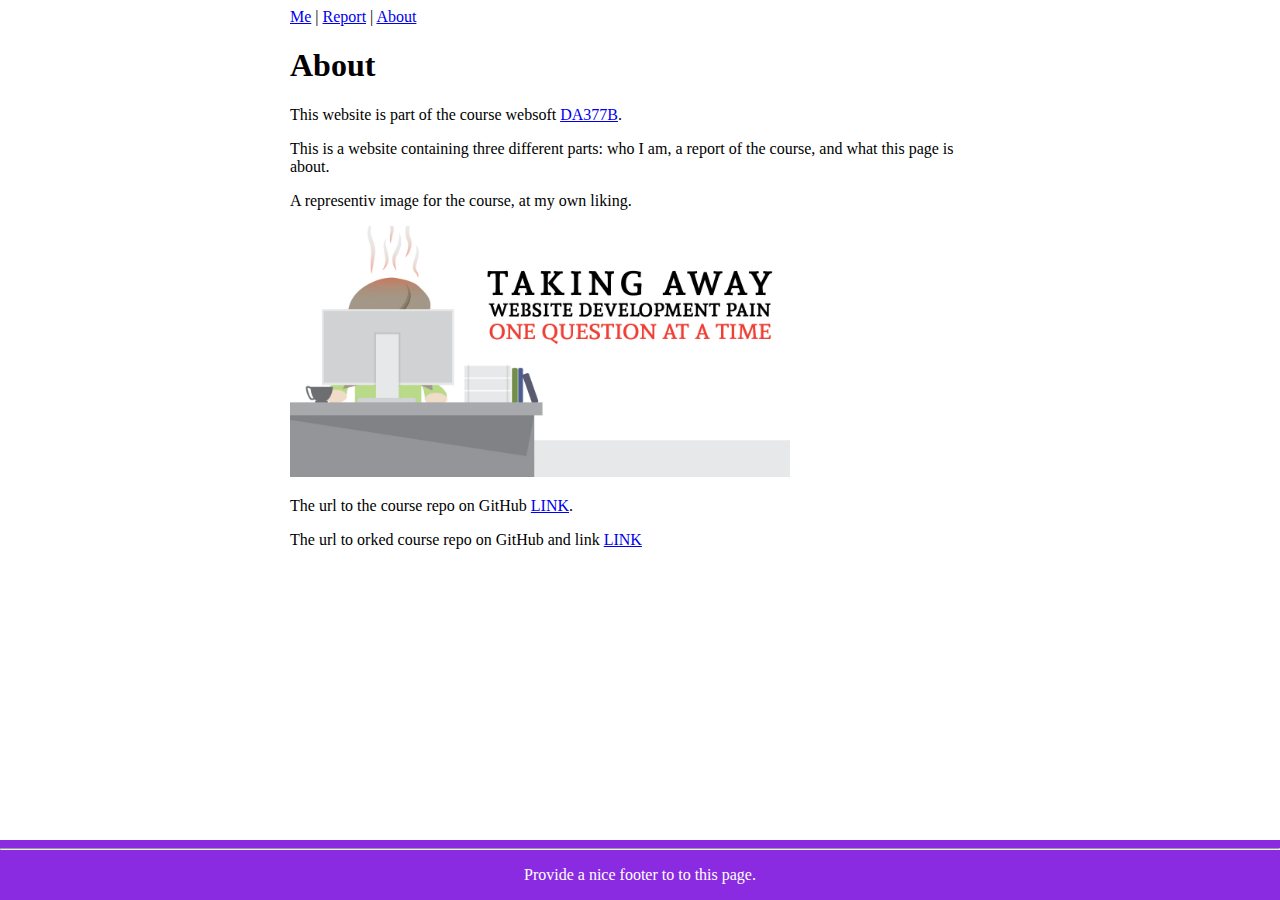
<file: work/report/about.html>
<!doctype html>
<html lang="en">
<head>
    <meta charset="utf-8">
    <title>About this site</title>
    <link rel="stylesheet" href="css/style.css">
    <link rel="icon" href="favicon.ico">
</head>

<body>



<header>
    <nav>
        <a href="me.html">Me</a> |
        <a href="report.html">Report</a> | 
        <a href="about.html">About</a>
    </nav>
</header>



<article>

<h1>About</h1>

<p>This website is part of the course websoft <a href="https://hkr.se/en/course/DA377B">DA377B</a>.</p>

<p>This is a website containing three different parts: who I am, a report of the course, and what this page is about.</p>

<p>A representiv image for the course, at my own liking.</p>
<p></p><img src="img/websitepain.jpg" width="500" alt="pic"></p>

<p>The url to the course repo on GitHub <a href="https://github.com/Webbprogrammering/websoft">LINK</a>.</p>

<p>The url to orked course repo on GitHub and link <a href="https://aysa0003.github.io/websoft/">LINK</a></p>

</article>

<footer>
    <hr>
    <p>Provide a nice footer to to this page.</p>
</footer>

<script type="text/javascript" src="js/main.js"></script>
</body>
</html>
</file>
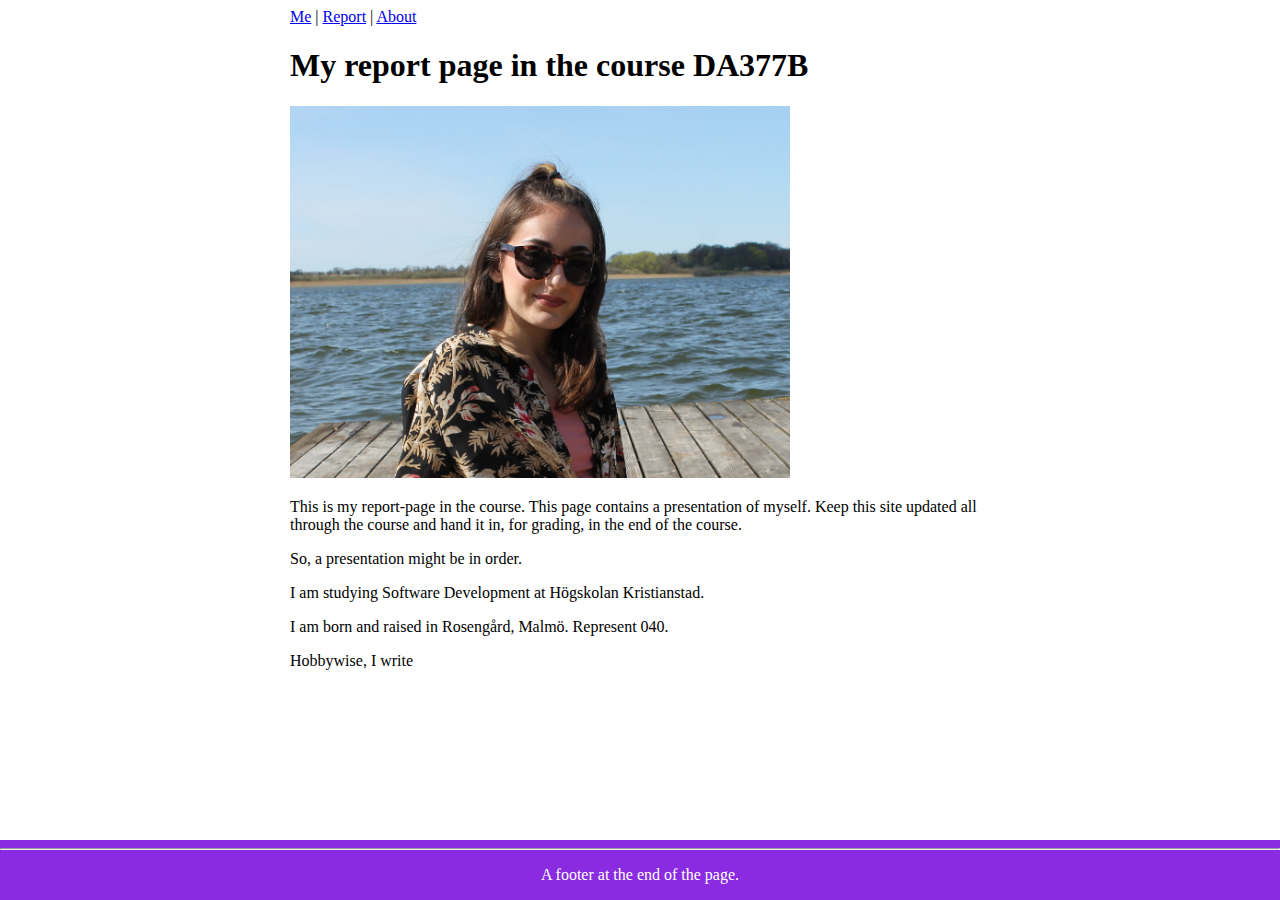
<file: work/report/me.html>
<!doctype html>
<html lang="en">
<head>
    <meta charset="utf-8">
    <title>Presentation of myself in course DA377B</title>
    <link rel="stylesheet" href="css/style.css">
    <link rel="icon" href="favicon.ico">
</head>

<body>

<!--
Comments are written as HTML style.
-->


<header>
    <nav>
        <a href="me.html">Me</a> |
        <a href="report.html">Report</a> | 
        <a href="about.html">About</a>
    </nav>
</header>



<article>

<h1>My report page in the course DA377B</h1>

<p><img src="img/hhhhhhh.jpg" width="500" alt="Me, myself and I"></p>

<p>This is my report-page in the course. This page contains a presentation of myself. Keep this site updated all through the course and hand it in, for grading, in the end of the course.</p>

<p>So, a presentation might be in order.</p>

<p>I am studying Software Development at Högskolan Kristianstad.</p>
<p>I am born and raised in Rosengård, Malmö. Represent 040.</p>
<p>Hobbywise, I write</p>


</article>

<footer>
    <hr>
    <p>A footer at the end of the page.</p>
</footer>



<script type="text/javascript" src="js/main.js"></script>
</body>
</html>
</file>
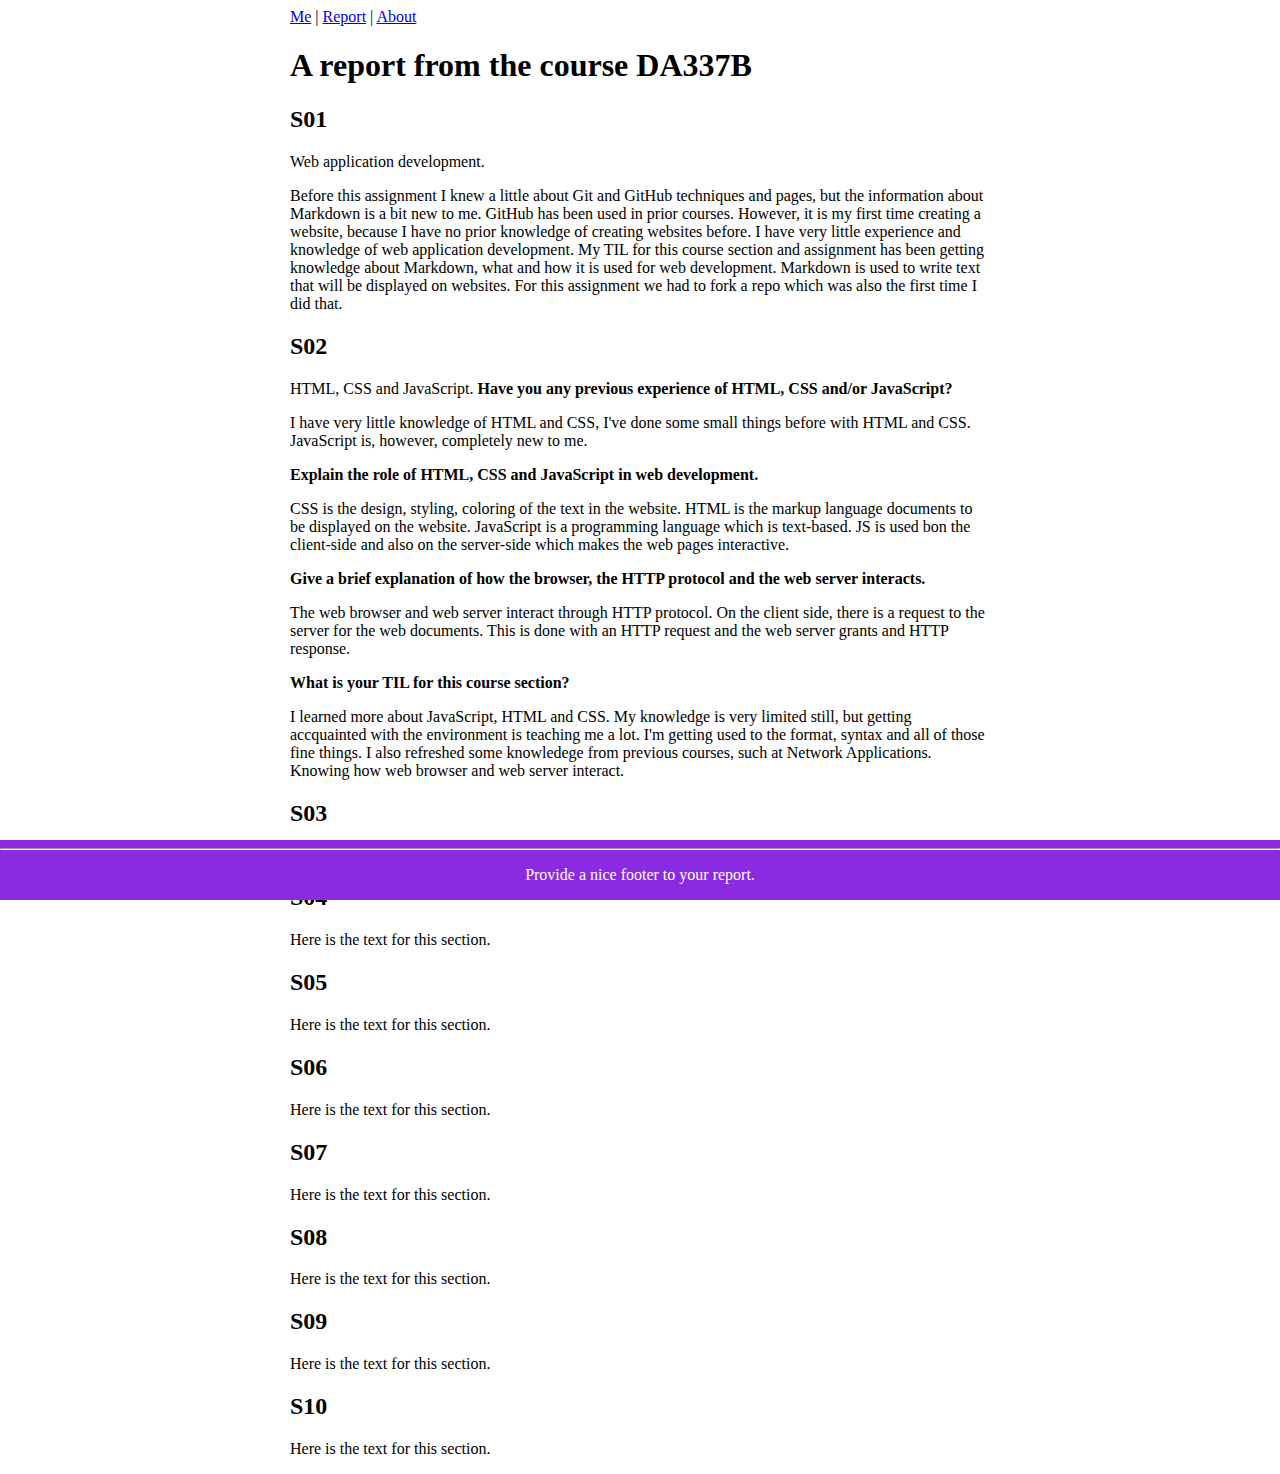
<file: work/report/report.html>
<!doctype html>
<html lang="en">
<head>
    <meta charset="utf-8">
    <title>Report from the course sections</title>
    <link rel="stylesheet" href="css/style.css">
    <link rel="icon" href="favicon.ico">
</head>

<body>



<header>
    <nav>
        <a href="me.html">Me</a> |
        <a href="report.html">Report</a> | 
        <a href="about.html">About</a>
    </nav>
</header>



<article>

<header>
<h1>A report from the course DA337B</h1>
</header>

<section>
<h2>S01</h2>
<p>Web application development.</p>
<p>Before this assignment I knew a little about Git and GitHub techniques and pages, 
    but the information about Markdown is a bit new to me. 
    GitHub has been used in prior courses. 
    However, it is my first time creating a website, because I have no prior knowledge 
    of creating websites before. I have very little experience and knowledge of web application development. 
    
    My TIL for this course section and assignment has been getting knowledge about Markdown,
     what and how it is used for web development. 
     Markdown is used to write text that will be displayed on websites. 
     For this assignment we had to fork a repo which was also the first time I did that. 
    </p>
</section>

<section>
<h2>S02</h2>
<p>HTML, CSS and JavaScript.
<b>Have you any previous experience of HTML, CSS and/or JavaScript?</b>
<p>I have very little knowledge of HTML and CSS, I've done some small things before
    with HTML and CSS. JavaScript is, however, completely new to me. 
</p>
<b>Explain the role of HTML, CSS and JavaScript in web development.</b>
<p>CSS is the design, styling, coloring of the text in the website. 
    HTML is the markup language documents to be displayed on the website.
    JavaScript is a programming language which is text-based.
    JS is used bon the client-side and  also on the server-side 
    which makes the web pages interactive.
</p>
<b>Give a brief explanation of how the browser, the HTTP protocol and the web server interacts.</b>
<p>The web browser and web server interact through HTTP protocol.
    On the client side, there is a request to the server for the web documents.
    This is done with an HTTP request and the web server grants and HTTP response.
</p>

<b>What is your TIL for this course section?</b>
<p>I learned more about JavaScript, HTML and CSS. My knowledge is very limited still,
    but getting accquainted with the environment is teaching me a lot.
    I'm getting used to the format, syntax and all of those fine things.

    I also refreshed some knowledege from previous courses, such at
    Network Applications. Knowing how web browser and web server interact.
</p>
</p>
</section>

<section>
<h2>S03</h2>
<p>Here is the text for this section.</p>
</section>

<section>
<h2>S04</h2>
<p>Here is the text for this section.</p>
</section>

<section>
<h2>S05</h2>
<p>Here is the text for this section.</p>
</section>

<section>
<h2>S06</h2>
<p>Here is the text for this section.</p>
</section>

<section>
<h2>S07</h2>
<p>Here is the text for this section.</p>
</section>

<section>
<h2>S08</h2>
<p>Here is the text for this section.</p>
</section>

<section>
<h2>S09</h2>
<p>Here is the text for this section.</p>
</section>

<section>
<h2>S10</h2>
<p>Here is the text for this section.</p>
</section>

<footer>
    <hr>
    <p>Provide a nice footer to your report.</p>
</footer>

</article>



<script type="text/javascript" src="js/main.js"></script>
</body>
</html>
</file>
<file: work/report/css/style.css>
/*
 * Comments are written as C++ style. 
 */
html {
    overflow-y: scroll;
}

body {
    margin: 8px auto;
    background: #fff;
    width: 700px;
}

footer {
    position: fixed;
    left: 0;
    bottom: 0;
    width: 100%;
    background-color: blueviolet;
    opacity: black;
    color: white;
    text-align: center;
}
</file>
